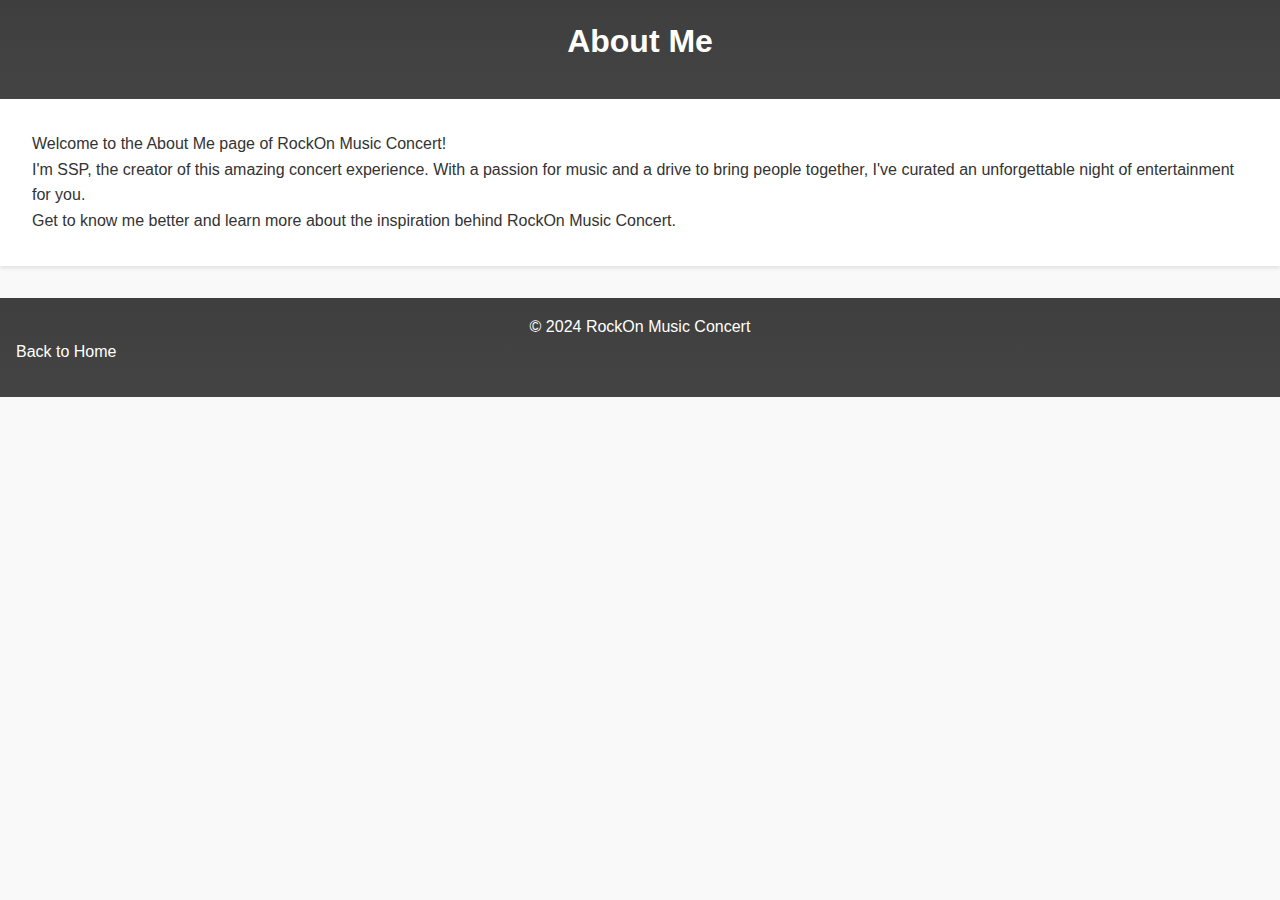
<file: WT la/aboutme.html>
<!DOCTYPE html>
<html lang="en">
<head>
    <meta charset="UTF-8">
    <meta name="viewport" content="width=device-width, initial-scale=1.0">
    <title>About Me - RockOn Music Concert</title>
    <link rel="stylesheet" href="Styles1.css">
</head>
<body>
    <header>
        <h1>About Me</h1>
    </header>
    <section>
        <p>Welcome to the About Me page of RockOn Music Concert!</p>
        <p>I'm SSP, the creator of this amazing concert experience. With a passion for music and a drive to bring people together, I've curated an unforgettable night of entertainment for you.</p>
        <p>Get to know me better and learn more about the inspiration behind RockOn Music Concert.</p>
    </section>
    <footer>
        <p>&copy; 2024 RockOn Music Concert</p>
        <ul>
            <li><a href="index.html">Back to Home</a></li>
        </ul>
    </footer>
</body>
</html>
</file>
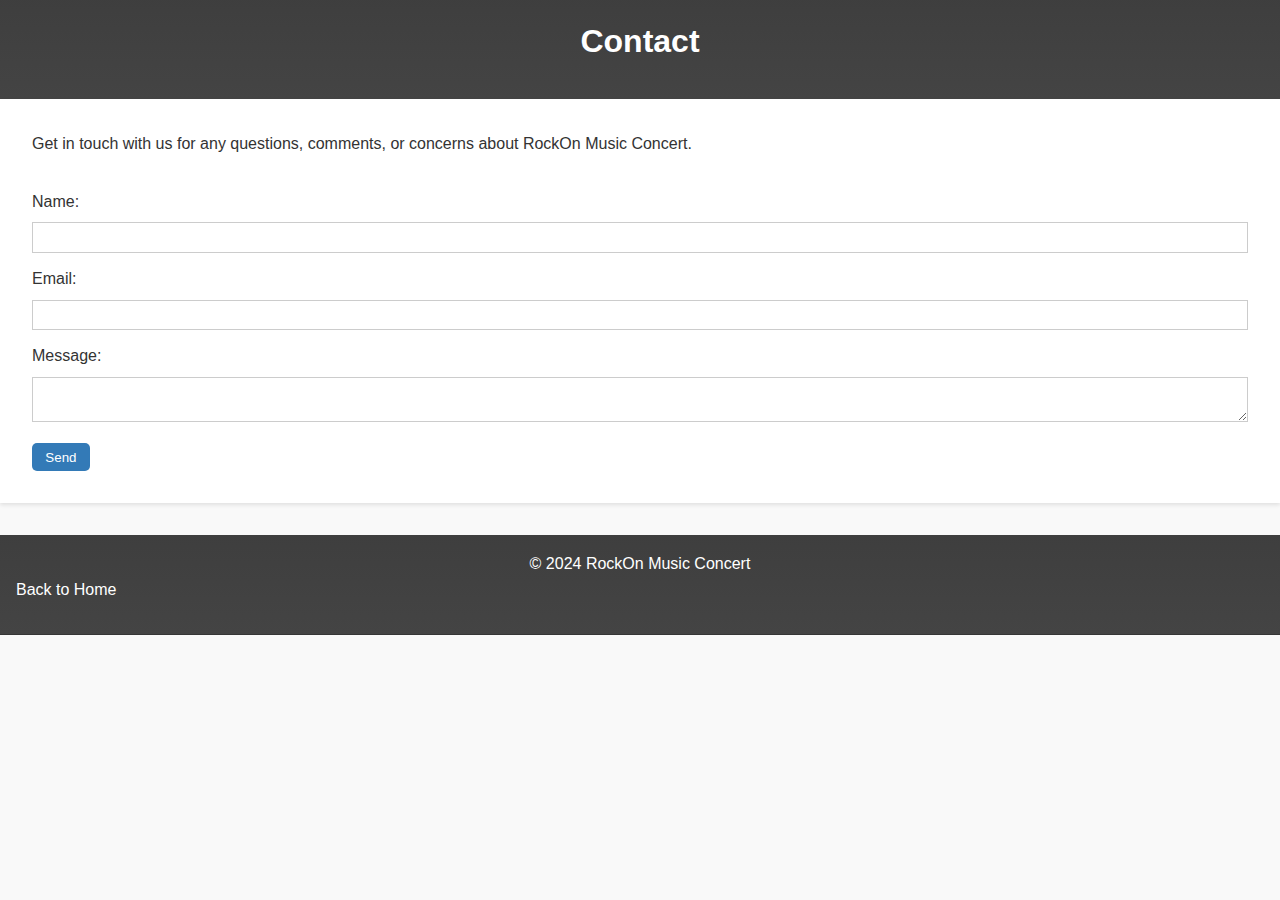
<file: WT la/contact.html>
<!DOCTYPE html>
<html lang="en">
<head>
    <meta charset="UTF-8">
    <meta name="viewport" content="width=device-width, initial-scale=1.0">
    <title>Contact - RockOn Music Concert</title>
    <link rel="stylesheet" href="Styles1.css">
</head>
<body>
    <header>
        <h1>Contact</h1>
    </header>
    <section>
        <p>Get in touch with us for any questions, comments, or concerns about RockOn Music Concert.</p>
        <form action="#">
            <label for="name">Name:</label>
            <input type="text" id="name" name="name" required>
            <label for="email">Email:</label>
            <input type="email" id="email" name="email" required>
            <label for="message">Message:</label>
            <textarea id="message" name="message" required></textarea>
            <button type="submit">Send</button>
        </form>
    </section>
    <footer>
        <p>&copy; 2024 RockOn Music Concert</p>
        <ul>
            <li><a href="index.html">Back to Home</a></li>
        </ul>
    </footer>
</body>
</html>
</file>
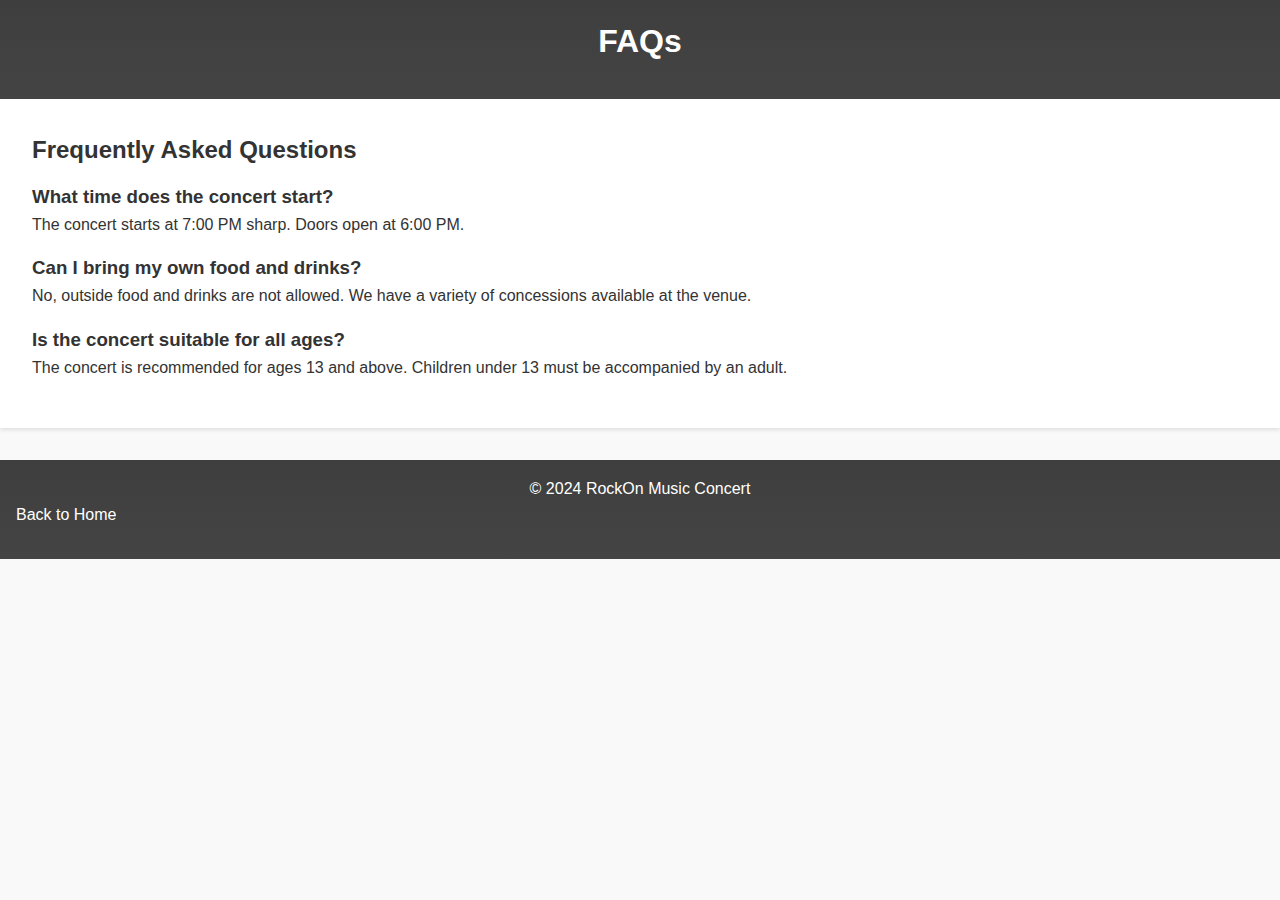
<file: WT la/faqs.html>
<!DOCTYPE html>
<html lang="en">
<head>
    <meta charset="UTF-8">
    <meta name="viewport" content="width=device-width, initial-scale=1.0">
    <title>FAQs - RockOn Music Concert</title>
    <link rel="stylesheet" href="Styles1.css">
</head>
<body>
    <header>
        <h1>FAQs</h1>
    </header>
    <section>
        <h2>Frequently Asked Questions</h2>
        <ul>
            <li>
                <h3>What time does the concert start?</h3>
                <p>The concert starts at 7:00 PM sharp. Doors open at 6:00 PM.</p>
            </li>
            <li>
                <h3>Can I bring my own food and drinks?</h3>
                <p>No, outside food and drinks are not allowed. We have a variety of concessions available at the venue.</p>
            </li>
            <li>
                <h3>Is the concert suitable for all ages?</h3>
                <p>The concert is recommended for ages 13 and above. Children under 13 must be accompanied by an adult.</p>
            </li>
            <!-- Add more FAQs as needed -->
        </ul>
    </section>
    <footer>
        <p>&copy; 2024 RockOn Music Concert</p>
        <ul>
            <li><a href="index.html">Back to Home</a></li>
        </ul>
    </footer>
</body>
</html>
</file>
<file: WT la/Styles1.css>
/* Global Styles for aboutme , faqs , contact */

* {
    box-sizing: border-box;
    margin: 0;
    padding: 0;
  }
  
  body {
    font-family: Arial, sans-serif;
    line-height: 1.6;
    color: #333;
    background-color: #f9f9f9;
  }
  
  header, footer {
    background-color: #333;
    color: #fff;
    padding: 1em;
    text-align: center;
  }
  
  header h1, footer p {
    margin: 0;
  }
  
  ul {
    list-style: none;
    margin: 0;
    padding: 0;
  }
  
  li {
    margin-bottom: 1em;
  }
  
  a {
    text-decoration: none;
    color: #337ab7;
  }
  
  a:hover {
    color: #23527c;
  }
  
  /* Header Styles */
  
  header {
    background-image: linear-gradient(to bottom, #333, #444);
    background-size: 100% 300px;
    background-position: 0% 100%;
  }
  
  header h1 {
    font-size: 2em;
    margin-bottom: 0.5em;
  }
  
  /* Section Styles */
  
  section {
    padding: 2em;
    background-color: #fff;
    box-shadow: 0 2px 4px rgba(0, 0, 0, 0.1);
    margin-bottom: 2em;
  }
  
  section h2 {
    font-size: 1.5em;
    margin-bottom: 0.5em;
  }
  
  /* Footer Styles */
  
  footer {
    background-image: linear-gradient(to bottom, #333, #444);
    background-size: 100% 300px;
    background-position: 0% 100%;
  }
  
  footer ul {
    list-style: none;
    margin: 0;
    padding: 0;
    display: flex;
    justify-content: space-between;
  }
  
  footer li {
    margin-right: 20px;
  }
  
  footer a {
    color: #fff;
  }
  
  /* Form Styles (for contact.html) */
  
  form {
    margin-top: 2em;
  }
  
  label {
    display: block;
    margin-bottom: 0.5em;
  }
  
  input[type="text"], input[type="email"], textarea {
    width: 100%;
    padding: 0.5em;
    margin-bottom: 1em;
    border: 1px solid #ccc;
  }
  
  button[type="submit"] {
    background-color: #337ab7;
    color: #fff;
    padding: 0.5em 1em;
    border: none;
    border-radius: 5px;
    cursor: pointer;
  }
  
  button[type="submit"]:hover {
    background-color: #23527c;
  }
</file>
